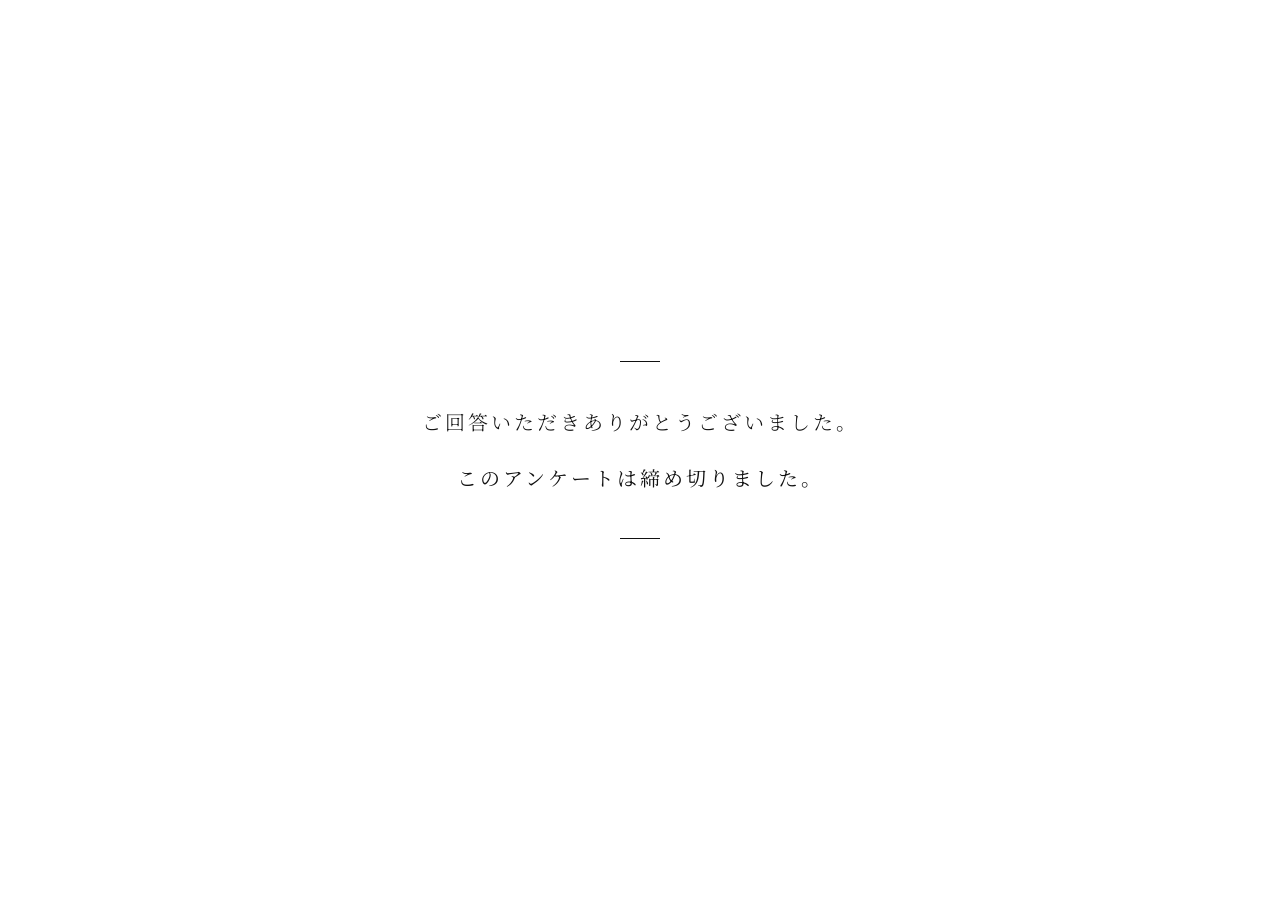
<file: 締切.html>
<!DOCTYPE html>
<html lang="ja">
<head>
  <meta charset="UTF-8">
  <meta name="viewport" content="width=device-width, initial-scale=1.0">
  <title>アンケート締め切り</title>
  <link href="https://fonts.googleapis.com/css2?family=Noto+Serif+JP:wght@300;400&family=Noto+Sans+JP:wght@300&display=swap" rel="stylesheet">
  <style>
    *, *::before, *::after {
      margin: 0;
      padding: 0;
      box-sizing: border-box;
    }

    html, body {
      width: 100%;
      height: 100%;
    }

    body {
      background-color: #ffffff;
      color: #111111;
      font-family: 'Noto Sans JP', sans-serif;
      display: flex;
      align-items: center;
      justify-content: center;
      min-height: 100vh;
    }

    .container {
      text-align: center;
      padding: 60px 40px;
      opacity: 0;
      transform: translateY(16px);
      animation: fadeUp 0.8s ease forwards;
      animation-delay: 0.2s;
    }

    .divider-top {
      width: 40px;
      height: 1px;
      background-color: #111111;
      margin: 0 auto 40px;
      transform: scaleX(0);
      transform-origin: left;
      animation: lineExpand 0.6s ease forwards;
      animation-delay: 0.7s;
    }

    .message-thanks {
      font-family: 'Noto Serif JP', serif;
      font-weight: 300;
      font-size: clamp(1rem, 2.5vw, 1.25rem);
      letter-spacing: 0.15em;
      line-height: 2;
      color: #111111;
      margin-bottom: 16px;
    }

    .message-closed {
      font-family: 'Noto Serif JP', serif;
      font-weight: 400;
      font-size: clamp(1rem, 2.5vw, 1.25rem);
      letter-spacing: 0.15em;
      line-height: 2;
      color: #111111;
    }

    .divider-bottom {
      width: 40px;
      height: 1px;
      background-color: #111111;
      margin: 40px auto 0;
      transform: scaleX(0);
      transform-origin: right;
      animation: lineExpand 0.6s ease forwards;
      animation-delay: 0.9s;
    }

    @keyframes fadeUp {
      to {
        opacity: 1;
        transform: translateY(0);
      }
    }

    @keyframes lineExpand {
      to {
        transform: scaleX(1);
      }
    }
  </style>
</head>
<body>
  <div class="container">
    <div class="divider-top"></div>
    <p class="message-thanks">ご回答いただきありがとうございました。</p>
    <p class="message-closed">このアンケートは締め切りました。</p>
    <div class="divider-bottom"></div>
  </div>
</body>
</html>
</file>
